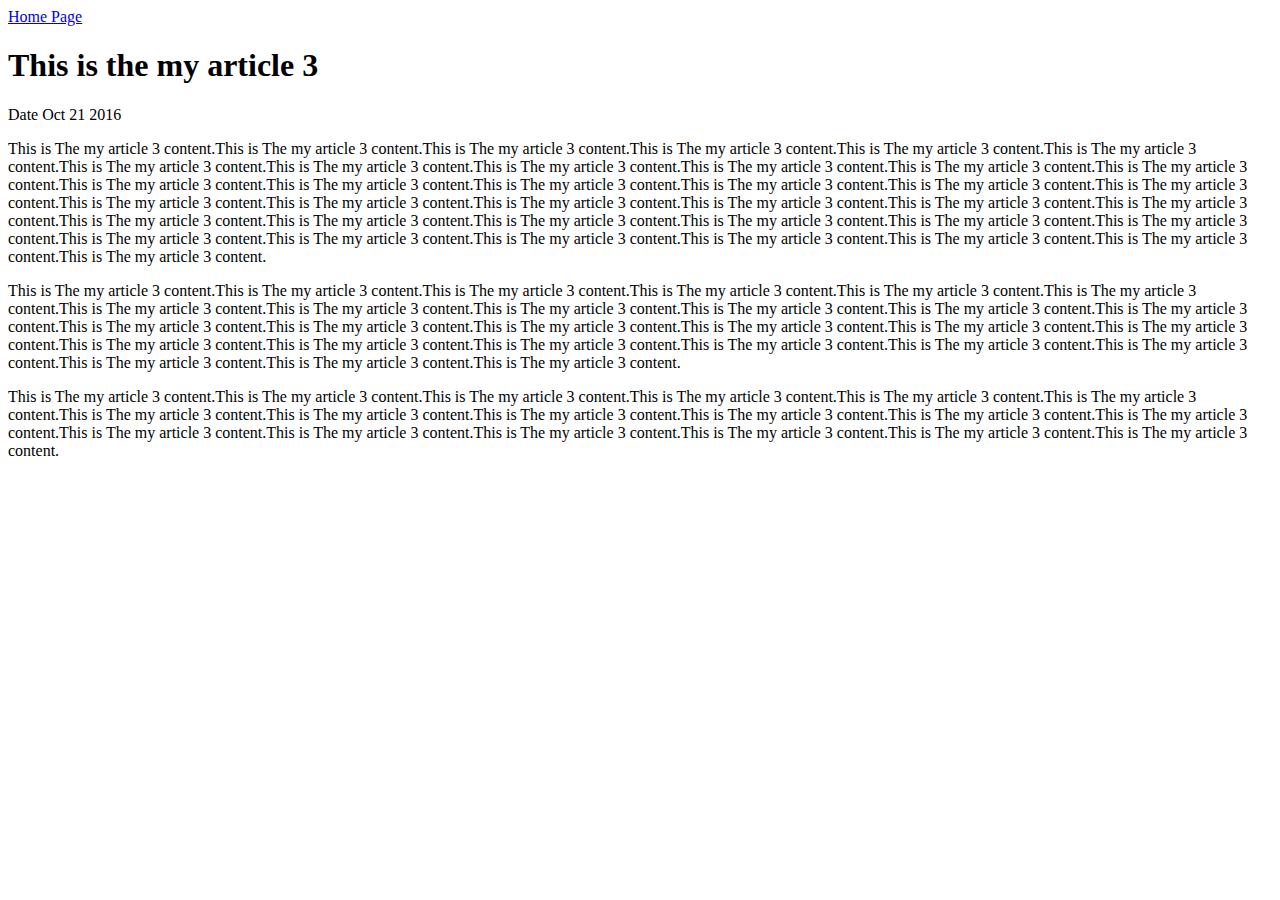
<file: ui/article-three.html>
<html>
    <head>
        <title>This is the article three</title>
    </head>
    <body>
        <div>
        <a href="/">Home Page</a>
        </div>
        <div>
            <h1>This is the my article 3</h1>
        </div>
        <div>
            Date Oct 21 2016 
        </div>
        <div>
            <p>
                This is The my article 3 content.This is The my article 3 content.This is The my article 3 content.This is The my article 3 content.This is The my article 3 content.This is The my article 3 content.This is The my article 3 content.This is The my article 3 content.This is The my article 3 content.This is The my article 3 content.This is The my article 3 content.This is The my article 3 content.This is The my article 3 content.This is The my article 3 content.This is The my article 3 content.This is The my article 3 content.This is The my article 3 content.This is The my article 3 content.This is The my article 3 content.This is The my article 3 content.This is The my article 3 content.This is The my article 3 content.This is The my article 3 content.This is The my article 3 content.This is The my article 3 content.This is The my article 3 content.This is The my article 3 content.This is The my article 3 content.This is The my article 3 content.This is The my article 3 content.This is The my article 3 content.This is The my article 3 content.This is The my article 3 content.This is The my article 3 content.This is The my article 3 content.This is The my article 3 content.This is The my article 3 content.
            </p>
            <p>
                This is The my article 3 content.This is The my article 3 content.This is The my article 3 content.This is The my article 3 content.This is The my article 3 content.This is The my article 3 content.This is The my article 3 content.This is The my article 3 content.This is The my article 3 content.This is The my article 3 content.This is The my article 3 content.This is The my article 3 content.This is The my article 3 content.This is The my article 3 content.This is The my article 3 content.This is The my article 3 content.This is The my article 3 content.This is The my article 3 content.This is The my article 3 content.This is The my article 3 content.This is The my article 3 content.This is The my article 3 content.This is The my article 3 content.This is The my article 3 content.This is The my article 3 content.This is The my article 3 content.This is The my article 3 content.
            </p>
            <p>
                This is The my article 3 content.This is The my article 3 content.This is The my article 3 content.This is The my article 3 content.This is The my article 3 content.This is The my article 3 content.This is The my article 3 content.This is The my article 3 content.This is The my article 3 content.This is The my article 3 content.This is The my article 3 content.This is The my article 3 content.This is The my article 3 content.This is The my article 3 content.This is The my article 3 content.This is The my article 3 content.This is The my article 3 content.This is The my article 3 content.
            </p>
        </div>
    
    </body>
</html>
</file>
